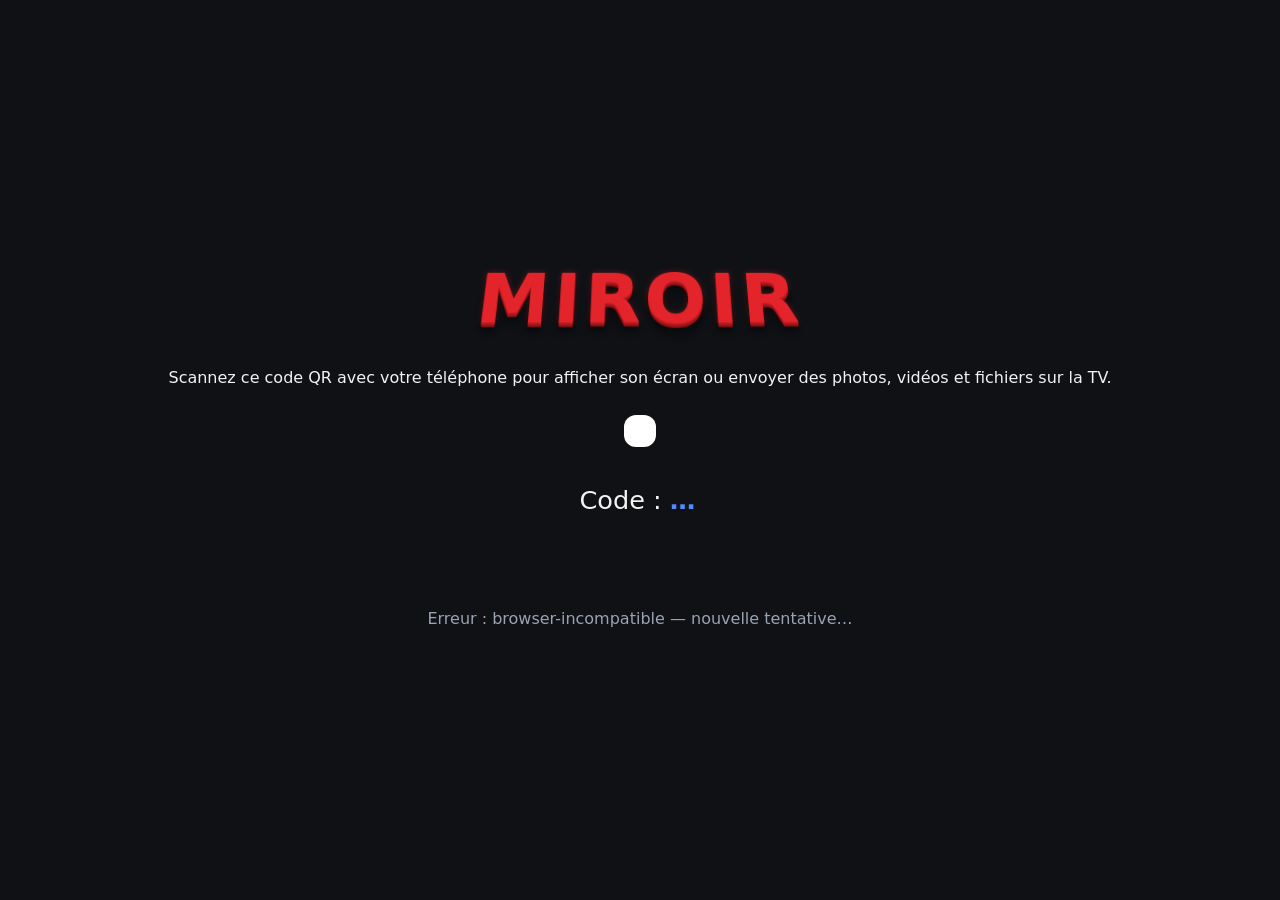
<file: index.html>
<!doctype html>
<html lang="fr">
<head>
<meta charset="utf-8">
<meta name="viewport" content="width=device-width, initial-scale=1">
<title>Miroir – Écran TV</title>
<link rel="stylesheet" href="style.css">
</head>
<body class="tv">
  <main id="attente" class="centre">
    <h1 class="logo">Miroir</h1>
    <p>Scannez ce code QR avec votre téléphone pour afficher son écran
      ou envoyer des photos, vidéos et fichiers sur la TV.</p>
    <div id="qr" class="qr"></div>
    <p class="code">Code : <strong id="code">…</strong></p>
    <p id="lien" class="petit"></p>
    <p id="etat" class="etat">Connexion au serveur…</p>
  </main>
  <video id="video" autoplay playsinline muted hidden></video>
  <button id="son" class="flottant" hidden>Activer le son</button>

  <div id="reception" class="reception" hidden></div>

  <section id="visionneuse" class="visionneuse" hidden>
    <div id="contenu" class="contenu"></div>
    <div class="barre">
      <span id="titre"></span>
      <button id="precedent">◀</button>
      <button id="suivant">▶</button>
      <a id="telecharger" class="bouton" download>Télécharger</a>
      <button id="fermer">✕ Fermer</button>
    </div>
  </section>

  <aside id="recus" class="recus" hidden>
    <h2>Fichiers reçus</h2>
    <ul id="listeRecus" class="liste"></ul>
  </aside>

  <script src="lib/peerjs.min.js"></script>
  <script src="commun.js"></script>
  <script src="lib/qrcode.min.js"></script>
  <script src="tv.js"></script>
</body>
</html>
</file>
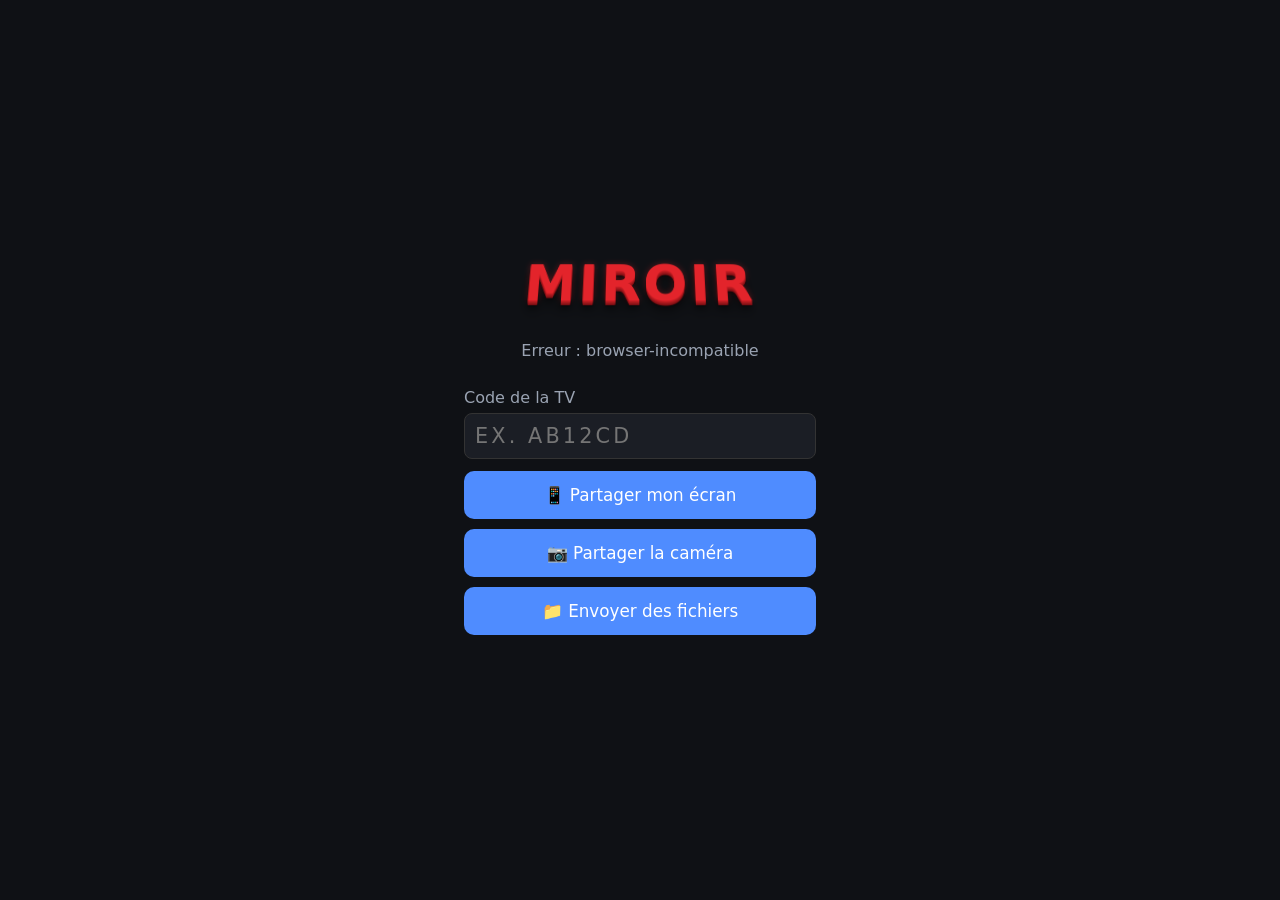
<file: envoyer.html>
<!doctype html>
<html lang="fr">
<head>
<meta charset="utf-8">
<meta name="viewport" content="width=device-width, initial-scale=1">
<title>Miroir – Téléphone</title>
<link rel="stylesheet" href="style.css">
</head>
<body class="tel">
  <main class="centre">
    <h1 class="logo">Miroir</h1>
    <p id="etat" class="etat">Connexion…</p>

    <label class="champ">Code de la TV
      <input id="code" inputmode="text" autocomplete="off" placeholder="ex. AB12CD">
    </label>

    <div class="boutons">
      <button id="btnEcran">📱 Partager mon écran</button>
      <button id="btnCamera">📷 Partager la caméra</button>
      <label class="bouton">📁 Envoyer des fichiers
        <input id="fichier" type="file" multiple hidden>
      </label>
      <button id="btnStop" class="danger" hidden>⏹ Arrêter</button>
    </div>

    <p id="avertissement" class="petit" hidden>
      Ce navigateur ne permet pas de capturer l'écran du téléphone
      (limitation d'Android/iOS dans les navigateurs). Utilisez la caméra,
      envoyez vos photos/vidéos/fichiers, ou ouvrez cette page sur un ordinateur.
    </p>

    <video id="apercu" autoplay playsinline muted></video>
    <ul id="envois" class="liste"></ul>
  </main>

  <script src="lib/peerjs.min.js"></script>
  <script src="commun.js"></script>
  <script src="envoyer.js"></script>
</body>
</html>
</file>
<file: style.css>
:root { --fond:#0f1115; --texte:#f2f2f2; --accent:#4f8cff; --gris:#9aa3b2; }
* { box-sizing:border-box; }
html,body { margin:0; height:100%; background:var(--fond); color:var(--texte);
  font-family:system-ui,-apple-system,"Segoe UI",Roboto,sans-serif; }
.centre { min-height:100%; display:flex; flex-direction:column; align-items:center;
  justify-content:center; text-align:center; padding:16px; gap:12px; }
h1 { margin:0; font-size:2.5rem; letter-spacing:.05em; }
.qr { background:#fff; padding:16px; border-radius:12px; }
.code { font-size:1.6rem; } .code strong { letter-spacing:.2em; color:var(--accent); }
.petit { color:var(--gris); font-size:.9rem; word-break:break-all; max-width:40rem; }
.etat { color:var(--gris); }
.tv #video { position:fixed; inset:0; width:100%; height:100%; object-fit:contain; background:#000; }
.flottant { position:fixed; right:16px; bottom:16px; }
.boutons { display:flex; flex-direction:column; gap:10px; width:100%; max-width:22rem; }
button,.bouton { font:inherit; font-size:1.05rem; padding:14px; border:0; border-radius:10px;
  background:var(--accent); color:#fff; cursor:pointer; text-align:center; }
button:disabled { opacity:.5; }
.danger { background:#d9475b; }
.champ { display:flex; flex-direction:column; gap:6px; width:100%; max-width:22rem; text-align:left; color:var(--gris); }
.champ input { font:inherit; font-size:1.3rem; padding:10px; border-radius:8px; border:1px solid #333;
  background:#1b1e25; color:var(--texte); text-transform:uppercase; letter-spacing:.15em; }
#apercu { width:100%; max-width:22rem; border-radius:10px; background:#000; }
#apercu:not([src]):not(.actif) { display:none; }

.liste { list-style:none; padding:0; margin:0; width:100%; max-width:22rem; display:flex; flex-direction:column; gap:8px; }
.liste li { background:#1b1e25; border-radius:8px; padding:8px 10px; display:flex; flex-direction:column; gap:6px; text-align:left; word-break:break-all; }
.liste li.ok span::after { content:" ✅"; } .liste li.erreur span::after { content:" ❌"; }
.liste progress { width:100%; }
.liste button { padding:8px; font-size:.95rem; background:#2a2f3a; text-align:left; }
.recus { position:fixed; left:16px; top:16px; bottom:16px; width:20rem; overflow:auto; background:rgba(15,17,21,.9); border-radius:12px; padding:12px; z-index:2; }
.recus h2 { margin:0 0 8px; font-size:1.1rem; }
.reception { position:fixed; top:16px; right:16px; background:#1b1e25; padding:10px 14px; border-radius:10px; z-index:4; }
.visionneuse { position:fixed; inset:0; background:#000; z-index:3; display:flex; flex-direction:column; }
.visionneuse[hidden] { display:none; }
.contenu { flex:1; min-height:0; display:flex; align-items:center; justify-content:center; }
.contenu img,.contenu video { max-width:100%; max-height:100%; object-fit:contain; }
.contenu iframe { width:100%; height:100%; border:0; background:#fff; }
.contenu pre { width:100%; height:100%; overflow:auto; margin:0; padding:16px; white-space:pre-wrap; text-align:left; }
.contenu .autre { text-align:center; font-size:1.4rem; }
.barre { display:flex; gap:8px; align-items:center; padding:8px 12px; background:#111; flex-wrap:wrap; }
.barre span { flex:1; min-width:8rem; word-break:break-all; }
.barre button,.barre .bouton { padding:10px 14px; text-decoration:none; }
button:focus-visible,.bouton:focus-visible { outline:3px solid #fff; outline-offset:2px; }
@media (max-width:700px) { .recus { left:8px; right:8px; width:auto; top:auto; max-height:40%; } }

/* Logo « Miroir » en lettres rouges en relief 3D */
.logo { font-size:3.2rem; font-weight:900; letter-spacing:.06em; text-transform:uppercase; color:#e3242b;
  transform:perspective(400px) rotateX(18deg);
  text-shadow:0 1px 0 #c81e24,0 2px 0 #b51a20,0 3px 0 #a1171c,0 4px 0 #8e1418,0 5px 0 #7a0d12,
    0 6px 1px rgba(0,0,0,.35),0 0 6px rgba(227,36,43,.35),0 8px 6px rgba(0,0,0,.45),0 14px 16px rgba(0,0,0,.4); }
.tv .logo { font-size:4.5rem; }
</file>
